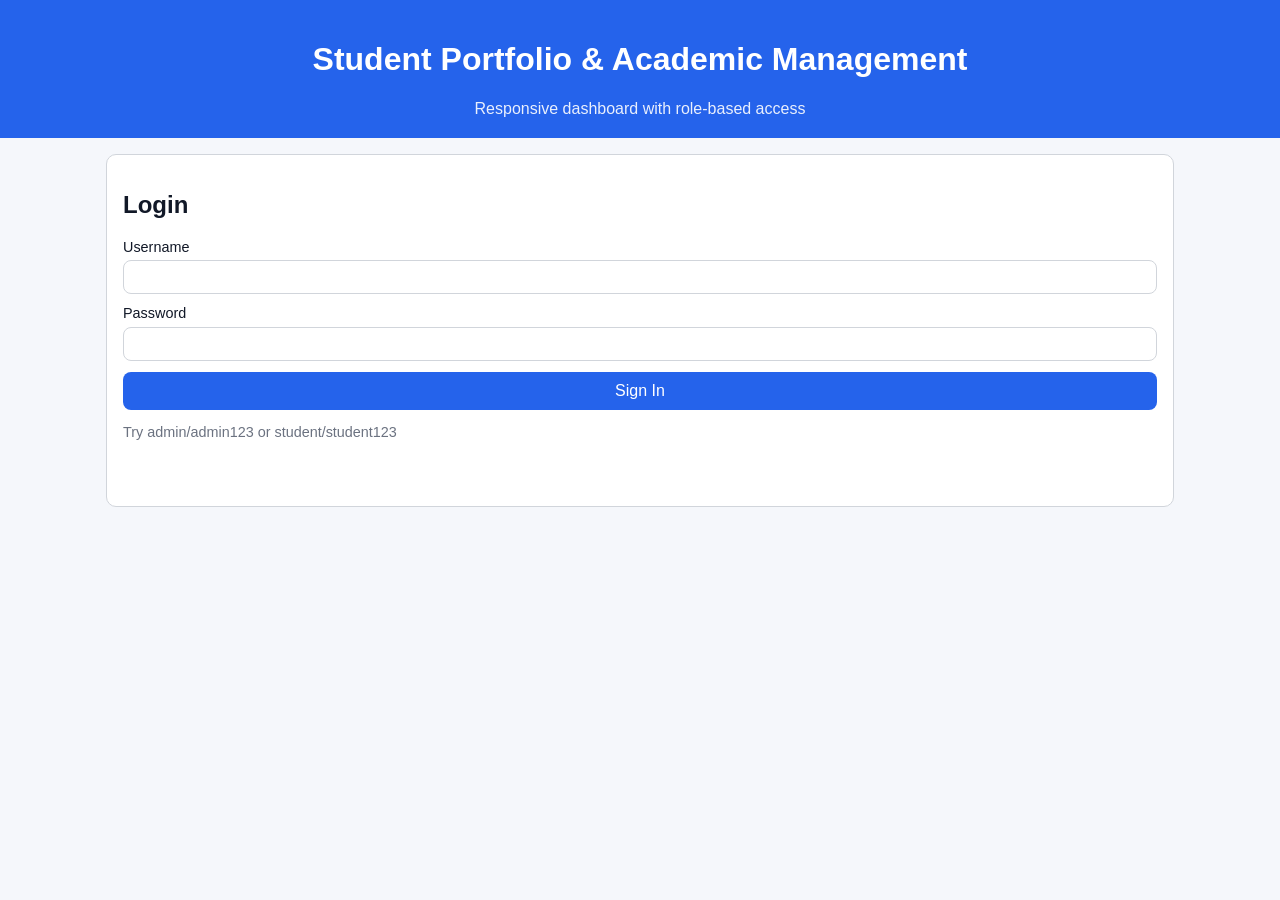
<file: index.html>
<!DOCTYPE html>
<html lang="en">
<head>
  <meta charset="UTF-8">
  <meta name="viewport" content="width=device-width, initial-scale=1.0">
  <title>Student Portfolio & Academic Management</title>
  <link rel="stylesheet" href="style.css">
</head>
<body>
  <header class="header">
    <h1>Student Portfolio & Academic Management</h1>
    <p class="subtitle">Responsive dashboard with role-based access</p>
  </header>

  <main class="container">
    <section id="auth-card" class="card">
      <h2>Login</h2>
      <form id="login-form" class="grid-form">
        <label>
          Username
          <input id="username" type="text" required>
        </label>
        <label>
          Password
          <input id="password" type="password" required>
        </label>
        <button type="submit">Sign In</button>
      </form>
      <p class="hint">Try admin/admin123 or student/student123</p>
      <p id="login-message" class="message"></p>
    </section>

    <section id="dashboard" class="hidden">
      <div class="card dashboard-header">
        <div>
          <h2>Welcome, <span id="user-name"></span></h2>
          <p>Role: <strong id="user-role"></strong></p>
        </div>
        <button id="logout-btn" class="secondary">Logout</button>
      </div>

      <div class="layout-grid">
        <section class="card">
          <h3>Student Profile</h3>
          <form id="profile-form" class="grid-form">
            <label>
              Full Name
              <input id="profile-name" type="text" required>
            </label>
            <label>
              Email
              <input id="profile-email" type="email" required>
            </label>
            <label>
              Program
              <input id="profile-program" type="text" required>
            </label>
            <label>
              Bio
              <textarea id="profile-bio" rows="3" required></textarea>
            </label>
            <button type="submit">Save Profile</button>
          </form>
        </section>

        <section class="card">
          <h3>Portfolio Projects</h3>
          <form id="project-form" class="grid-form">
            <input id="project-id" type="hidden">
            <label>
              Title
              <input id="project-title" type="text" required>
            </label>
            <label>
              Description
              <textarea id="project-description" rows="2" required></textarea>
            </label>
            <label>
              Technologies
              <input id="project-tech" type="text" placeholder="HTML, CSS, JS" required>
            </label>
            <label>
              Link
              <input id="project-link" type="url" placeholder="https://example.com">
            </label>
            <button type="submit">Save Project</button>
          </form>
          <div id="project-list" class="list"></div>
        </section>

        <section class="card full-width">
          <h3>Academic Records</h3>
          <form id="record-form" class="grid-form compact">
            <input id="record-id" type="hidden">
            <label>
              Course
              <input id="record-course" type="text" required>
            </label>
            <label>
              Semester
              <input id="record-semester" type="text" placeholder="Fall 2026" required>
            </label>
            <label>
              Grade
              <input id="record-grade" type="text" placeholder="A, B+, etc." required>
            </label>
            <label>
              Credits
              <input id="record-credits" type="number" min="1" max="10" required>
            </label>
            <button type="submit">Save Record</button>
          </form>
          <div class="table-wrap">
            <table>
              <thead>
                <tr>
                  <th>Course</th>
                  <th>Semester</th>
                  <th>Grade</th>
                  <th>Credits</th>
                  <th>Actions</th>
                </tr>
              </thead>
              <tbody id="record-table-body"></tbody>
            </table>
          </div>
        </section>
      </div>
    </section>
  </main>

  <script src="script.js"></script>
</body>
</html>
</file>
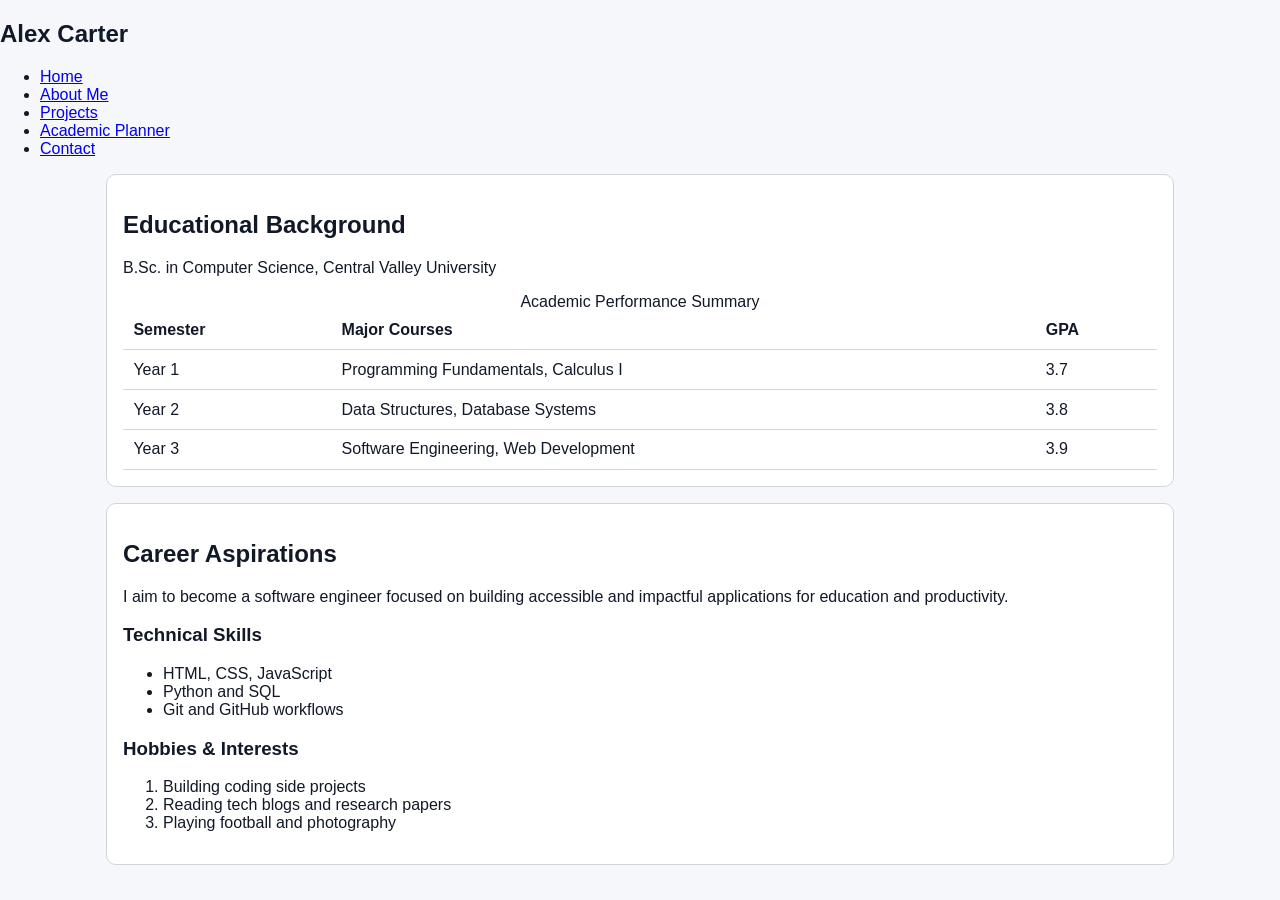
<file: about.html>
<!DOCTYPE html>
<html lang="en">
<head>
  <meta charset="UTF-8">
  <meta name="viewport" content="width=device-width, initial-scale=1.0">
  <title>Student Portfolio | About Me</title>
  <link rel="stylesheet" href="style.css">
</head>
<body>
  <header class="site-header">
    <nav class="nav-bar" aria-label="Main navigation">
      <h1 class="logo">Alex Carter</h1>
      <ul class="nav-links">
        <li><a href="index.html">Home</a></li>
        <li><a class="active" href="about.html">About Me</a></li>
        <li><a href="projects.html">Projects</a></li>
        <li><a href="planner.html">Academic Planner</a></li>
        <li><a href="contact.html">Contact</a></li>
      </ul>
    </nav>
  </header>

  <main class="container grid-two">
    <section class="card">
      <h2>Educational Background</h2>
      <p>B.Sc. in Computer Science, Central Valley University</p>
      <table>
        <caption>Academic Performance Summary</caption>
        <thead>
          <tr>
            <th>Semester</th>
            <th>Major Courses</th>
            <th>GPA</th>
          </tr>
        </thead>
        <tbody>
          <tr>
            <td>Year 1</td>
            <td>Programming Fundamentals, Calculus I</td>
            <td>3.7</td>
          </tr>
          <tr>
            <td>Year 2</td>
            <td>Data Structures, Database Systems</td>
            <td>3.8</td>
          </tr>
          <tr>
            <td>Year 3</td>
            <td>Software Engineering, Web Development</td>
            <td>3.9</td>
          </tr>
        </tbody>
      </table>
    </section>

    <section class="card">
      <h2>Career Aspirations</h2>
      <p>I aim to become a software engineer focused on building accessible and impactful applications for education and productivity.</p>
      <h3>Technical Skills</h3>
      <ul>
        <li>HTML, CSS, JavaScript</li>
        <li>Python and SQL</li>
        <li>Git and GitHub workflows</li>
      </ul>
      <h3>Hobbies & Interests</h3>
      <ol>
        <li>Building coding side projects</li>
        <li>Reading tech blogs and research papers</li>
        <li>Playing football and photography</li>
      </ol>
    </section>
  </main>
</body>
</html>
</file>
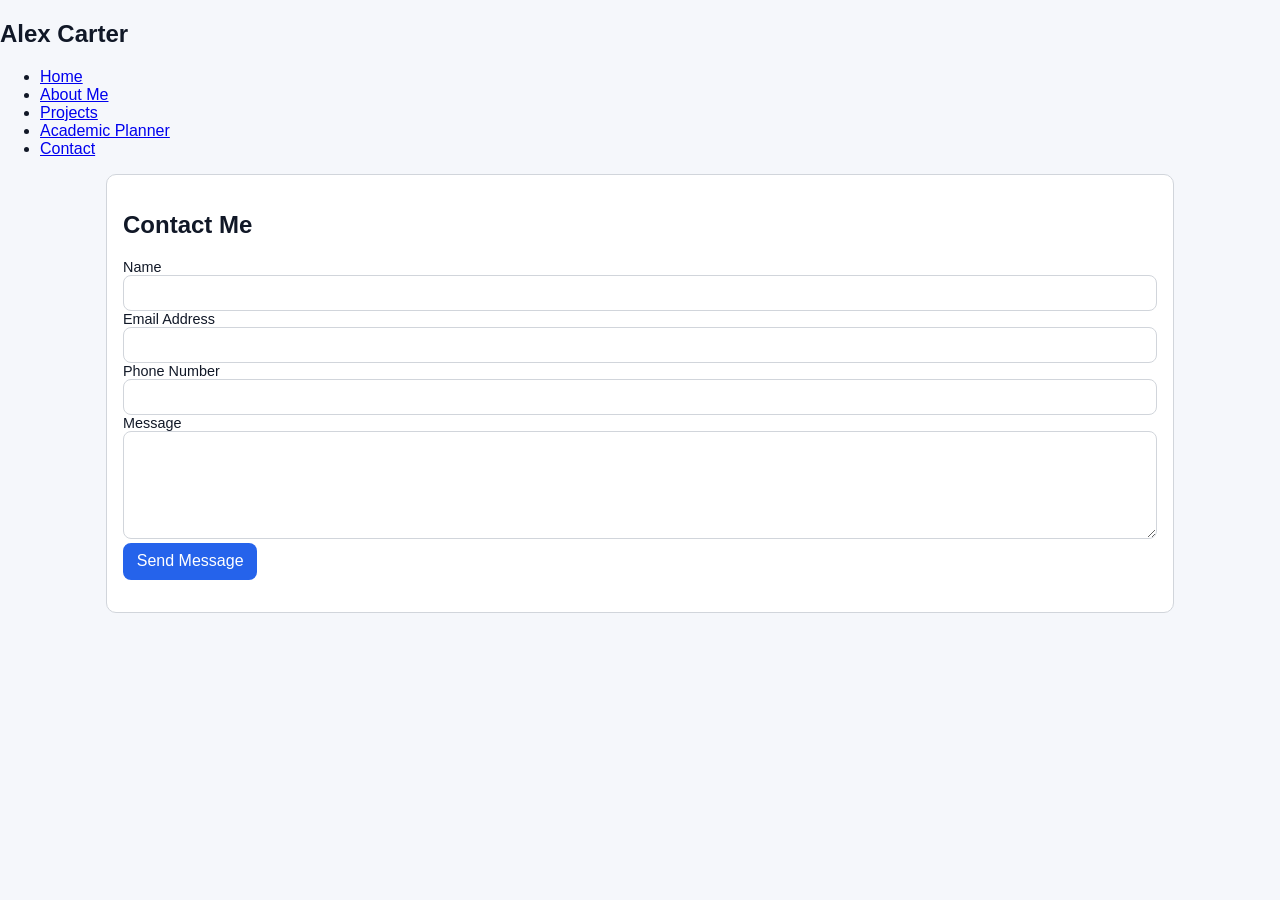
<file: contact.html>
<!DOCTYPE html>
<html lang="en">
<head>
  <meta charset="UTF-8">
  <meta name="viewport" content="width=device-width, initial-scale=1.0">
  <title>Student Portfolio | Contact</title>
  <link rel="stylesheet" href="style.css">
</head>
<body>
  <header class="site-header">
    <nav class="nav-bar" aria-label="Main navigation">
      <h1 class="logo">Alex Carter</h1>
      <ul class="nav-links">
        <li><a href="index.html">Home</a></li>
        <li><a href="about.html">About Me</a></li>
        <li><a href="projects.html">Projects</a></li>
        <li><a href="planner.html">Academic Planner</a></li>
        <li><a class="active" href="contact.html">Contact</a></li>
      </ul>
    </nav>
  </header>

  <main class="container">
    <section class="card">
      <h2>Contact Me</h2>
      <form id="contact-form" novalidate>
        <label for="name">Name</label>
        <input id="name" name="name" type="text">

        <label for="email">Email Address</label>
        <input id="email" name="email" type="email">

        <label for="phone">Phone Number</label>
        <input id="phone" name="phone" type="tel">

        <label for="message">Message</label>
        <textarea id="message" name="message" rows="5"></textarea>

        <button type="submit">Send Message</button>
      </form>
      <p id="form-feedback" class="feedback" aria-live="polite"></p>
    </section>
  </main>

  <script src="script.js"></script>
</body>
</html>
</file>
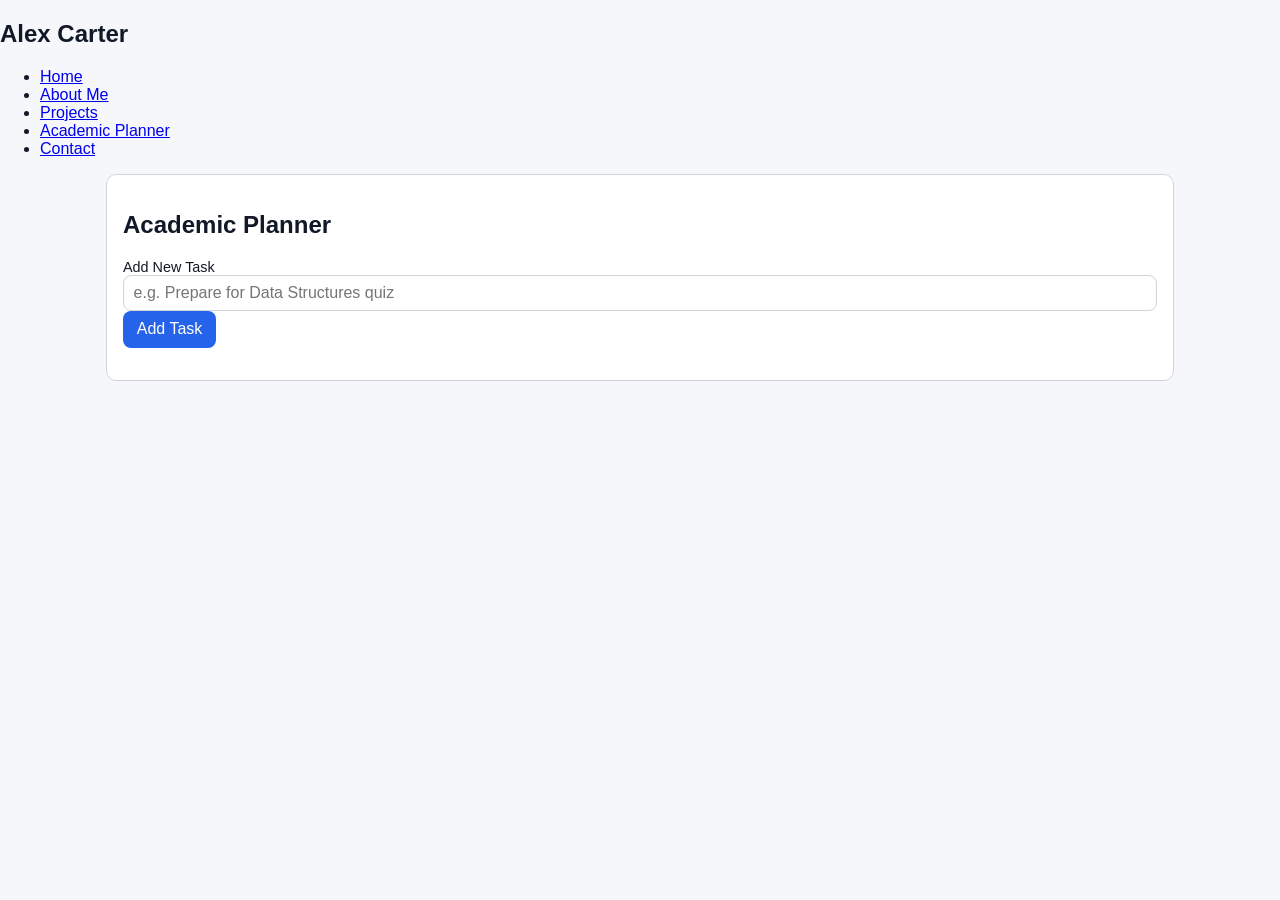
<file: planner.html>
<!DOCTYPE html>
<html lang="en">
<head>
  <meta charset="UTF-8">
  <meta name="viewport" content="width=device-width, initial-scale=1.0">
  <title>Student Portfolio | Academic Planner</title>
  <link rel="stylesheet" href="style.css">
</head>
<body>
  <header class="site-header">
    <nav class="nav-bar" aria-label="Main navigation">
      <h1 class="logo">Alex Carter</h1>
      <ul class="nav-links">
        <li><a href="index.html">Home</a></li>
        <li><a href="about.html">About Me</a></li>
        <li><a href="projects.html">Projects</a></li>
        <li><a class="active" href="planner.html">Academic Planner</a></li>
        <li><a href="contact.html">Contact</a></li>
      </ul>
    </nav>
  </header>

  <main class="container">
    <section class="card">
      <h2>Academic Planner</h2>
      <form id="planner-form" class="inline-form">
        <label for="task-input">Add New Task</label>
        <input id="task-input" type="text" placeholder="e.g. Prepare for Data Structures quiz" required>
        <button type="submit">Add Task</button>
      </form>
      <ul id="task-list" class="task-list" aria-live="polite"></ul>
    </section>
  </main>

  <script src="script.js"></script>
</body>
</html>
</file>
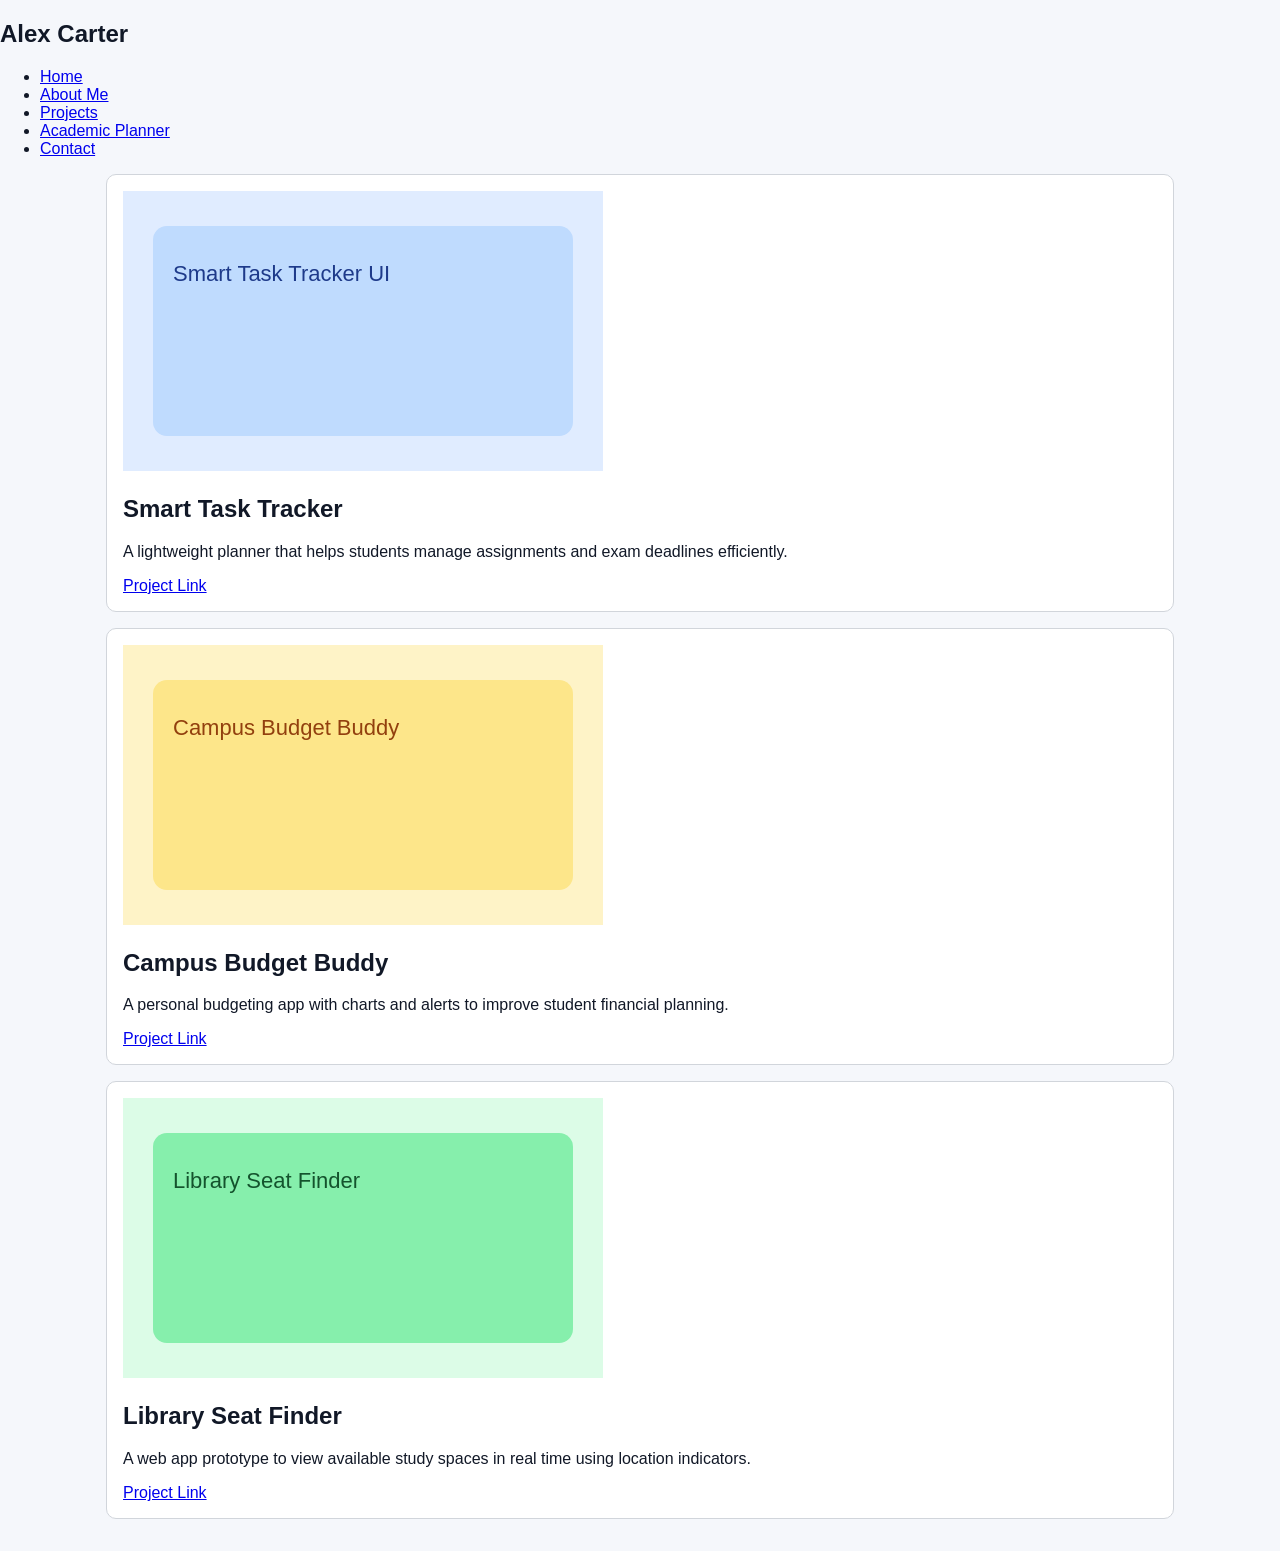
<file: projects.html>
<!DOCTYPE html>
<html lang="en">
<head>
  <meta charset="UTF-8">
  <meta name="viewport" content="width=device-width, initial-scale=1.0">
  <title>Student Portfolio | Projects</title>
  <link rel="stylesheet" href="style.css">
</head>
<body>
  <header class="site-header">
    <nav class="nav-bar" aria-label="Main navigation">
      <h1 class="logo">Alex Carter</h1>
      <ul class="nav-links">
        <li><a href="index.html">Home</a></li>
        <li><a href="about.html">About Me</a></li>
        <li><a class="active" href="projects.html">Projects</a></li>
        <li><a href="planner.html">Academic Planner</a></li>
        <li><a href="contact.html">Contact</a></li>
      </ul>
    </nav>
  </header>

  <main class="container">
    <section class="projects-grid">
      <article class="card project-card">
        <img src="assets/project1.svg" alt="Task tracker project screenshot">
        <h2>Smart Task Tracker</h2>
        <p>A lightweight planner that helps students manage assignments and exam deadlines efficiently.</p>
        <a href="#" aria-label="Open Smart Task Tracker demo">Project Link</a>
      </article>

      <article class="card project-card">
        <img src="assets/project2.svg" alt="Student budgeting app screenshot">
        <h2>Campus Budget Buddy</h2>
        <p>A personal budgeting app with charts and alerts to improve student financial planning.</p>
        <a href="#" aria-label="Open Campus Budget Buddy demo">Project Link</a>
      </article>

      <article class="card project-card">
        <img src="assets/project3.svg" alt="Library seat finder app screenshot">
        <h2>Library Seat Finder</h2>
        <p>A web app prototype to view available study spaces in real time using location indicators.</p>
        <a href="#" aria-label="Open Library Seat Finder demo">Project Link</a>
      </article>
    </section>
  </main>
</body>
</html>
</file>
<file: style.css>
:root {
  --bg: #f5f7fb;
  --card: #ffffff;
  --text: #111827;
  --muted: #6b7280;
  --border: #d1d5db;
  --brand: #2563eb;
  --danger: #dc2626;
}

* {
  box-sizing: border-box;
}

body {
  margin: 0;
  font-family: Arial, sans-serif;
  background: var(--bg);
  color: var(--text);
}

.header {
  background: var(--brand);
  color: #fff;
  text-align: center;
  padding: 1.25rem 1rem;
}

.subtitle {
  margin: 0.25rem 0 0;
  opacity: 0.9;
}

.container {
  max-width: 1100px;
  margin: 1rem auto 2rem;
  padding: 0 1rem;
}

.card {
  background: var(--card);
  border: 1px solid var(--border);
  border-radius: 10px;
  padding: 1rem;
  margin-bottom: 1rem;
}

.dashboard-header {
  display: flex;
  justify-content: space-between;
  align-items: center;
  gap: 0.75rem;
}

.layout-grid {
  display: grid;
  grid-template-columns: repeat(auto-fit, minmax(300px, 1fr));
  gap: 1rem;
}

.full-width {
  grid-column: 1 / -1;
}

.grid-form {
  display: grid;
  gap: 0.7rem;
}

.grid-form.compact {
  grid-template-columns: repeat(auto-fit, minmax(180px, 1fr));
  align-items: end;
}

label {
  display: grid;
  gap: 0.35rem;
  font-size: 0.9rem;
}

input,
textarea,
button {
  font: inherit;
}

input,
textarea {
  width: 100%;
  border: 1px solid var(--border);
  border-radius: 8px;
  padding: 0.5rem 0.6rem;
}

button {
  border: 1px solid transparent;
  border-radius: 8px;
  background: var(--brand);
  color: #fff;
  padding: 0.55rem 0.8rem;
  cursor: pointer;
}

button.secondary {
  background: #374151;
}

button.danger {
  background: var(--danger);
}

button:disabled {
  opacity: 0.6;
  cursor: not-allowed;
}

.message {
  color: var(--danger);
  min-height: 1.1rem;
}

.hint {
  color: var(--muted);
  font-size: 0.9rem;
}

.list {
  display: grid;
  gap: 0.75rem;
  margin-top: 1rem;
}

.project-item {
  border: 1px solid var(--border);
  border-radius: 8px;
  padding: 0.8rem;
}

.project-actions,
.row-actions {
  display: flex;
  flex-wrap: wrap;
  gap: 0.5rem;
  margin-top: 0.5rem;
}

.table-wrap {
  overflow-x: auto;
  margin-top: 0.7rem;
}

table {
  width: 100%;
  border-collapse: collapse;
}

th,
td {
  padding: 0.65rem;
  border-bottom: 1px solid var(--border);
  text-align: left;
  vertical-align: top;
}

.hidden {
  display: none;
}

@media (max-width: 640px) {
  .dashboard-header {
    flex-direction: column;
    align-items: flex-start;
  }
}
</file>
